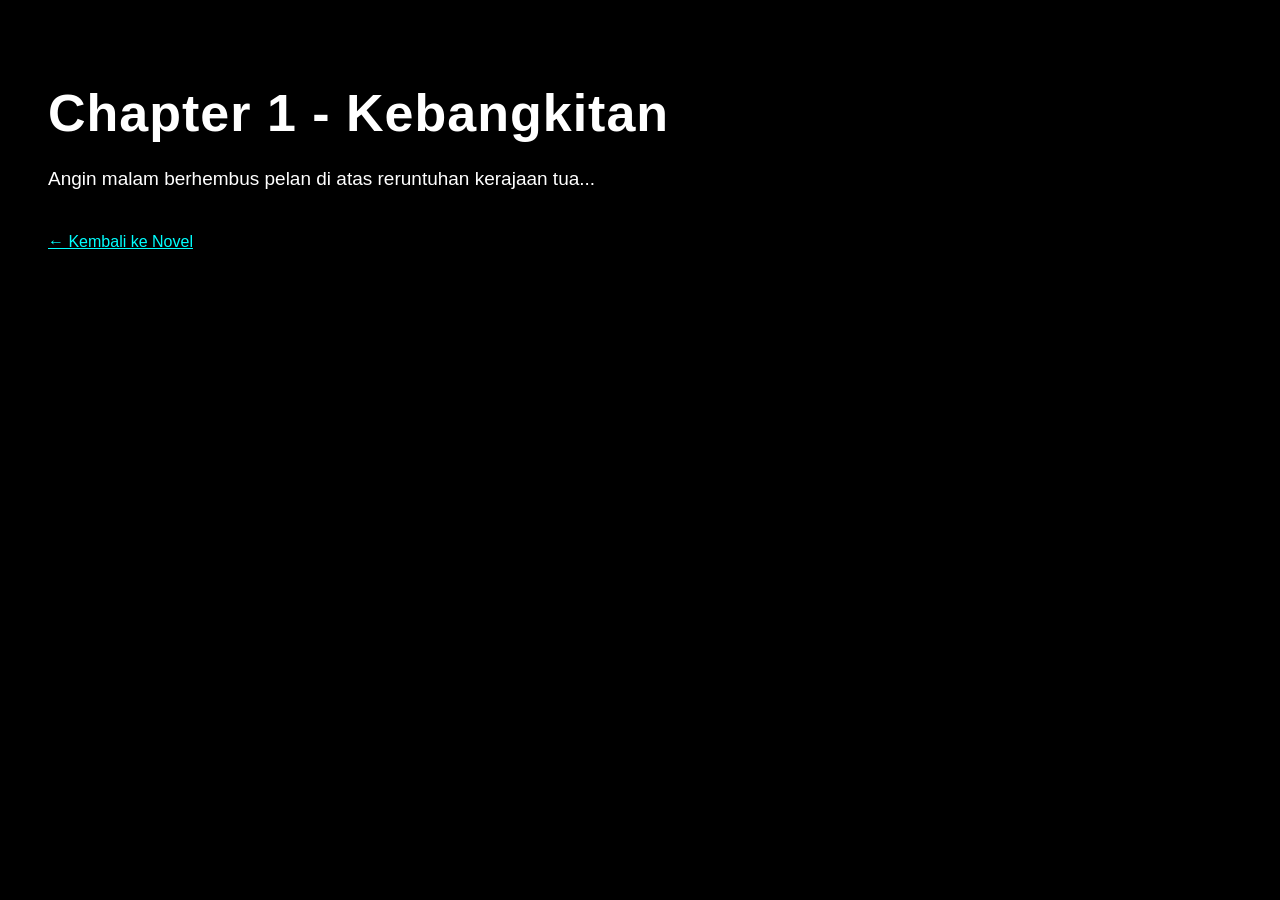
<file: chapter1.html>
<!DOCTYPE html>
<html>
<head>
  <title>Chapter 1 - The Last Mage</title>
  <link rel="stylesheet" href="style.css">
</head>

<body style="background:black; color:white; font-family:sans-serif; padding:40px;">

  <h1>Chapter 1 - Kebangkitan</h1>

  <p>
    Angin malam berhembus pelan di atas reruntuhan kerajaan tua...
  </p>

  <br>
  <a href="novel1.html" style="color:cyan;">← Kembali ke Novel</a>

</body>
</html>
</file>
<file: style.css>
body {
  background: linear-gradient(to bottom, #0f172a, #020617);
  color: #e2e8f0;
}
/* ===== DETAIL NOVEL LEBIH PADAT & BESAR ===== */

.container {
  width: 95%;
  max-width: 1200px;
}

h1 {
  font-size: 48px;
  margin-bottom: 10px;
}

p {
  font-size: 20px;
  line-height: 1.8;
}

.section {
  padding: 25px;
}

.section h3 {
  font-size: 28px;
  margin-bottom: 15px;
}

.section a {
  font-size: 20px;
  display: block;
  padding: 10px 0;
}
/* ===== CINEMATIC NOVEL DETAIL UPGRADE ===== */

/* Container lebih lebar dan rapi */
.container {
  width: 95%;
  max-width: 1200px;
  margin: auto;
}

/* Judul besar cinematic */
h1 {
  font-size: 52px;
  margin-bottom: 15px;
  letter-spacing: 1px;
}

/* Info author & genre */
p {
  font-size: 19px;
  line-height: 1.8;
}

/* Box section lebih elegan */
.section {
  padding: 30px;
  border-radius: 16px;
  backdrop-filter: blur(6px);
}

/* Judul Daftar Chapter */
.section h3 {
  font-size: 28px;
  margin-bottom: 20px;
}

/* List chapter lebih modern */
.section a {
  font-size: 20px;
  display: block;
  padding: 14px 0;
  transition: 0.3s ease;
}

/* Hover smooth */
.section a:hover {
  transform: translateX(8px);
}
.status.ongoing {
  border: 2px solid cyan;
  box-shadow: 0 0 8px cyan;
}

.status.complete {
  border: 2px solid lime;
  box-shadow: 0 0 8px lime;
}
p strong {
  color: #94a3b8;
  font-weight: 600;
  }
.container p strong {
  color: #94a3b8 !important;
}
/* ===== CHAPTER STYLE UPGRADE ===== */
/* ===== CHAPTER ULTRA READABLE ===== */

.chapter-container {
  max-width: 850px;
  margin: 120px auto;
  padding: 0 30px;
  font-family: Georgia, "Times New Roman", serif;
}

/* Judul makin besar */
.chapter-container h1 {
  font-size: 52px;
  margin-bottom: 50px;
  line-height: 1.3;
}

/* Isi cerita SUPER nyaman */
.chapter-container p {
  font-size: 24px;      /* makin gede */
  line-height: 2.4;     /* super lega */
  margin-bottom: 36px;
  text-align: justify;
}

/* Drop cap gede banget */
.chapter-container p::first-letter {
  font-size: 64px;
  font-weight: bold;
  float: left;
  line-height: 1;
  padding-right: 10px;
}

/* Link kembali lebih tegas */
.chapter-container a {
  display: inline-block;
  margin-top: 70px;
  font-size: 22px;      /* dibesarin lagi */
  font-weight: 700;
  color: #38bdf8;
  text-decoration: none;
}

.chapter-container a:hover {
  opacity: 0.7;
  }
/* ===== POLISH TAMBAHAN ===== */

.chapter-container h1 {
  letter-spacing: 1px;
}

.chapter-container p {
  color: #d6e0f0;
  }
</file>
